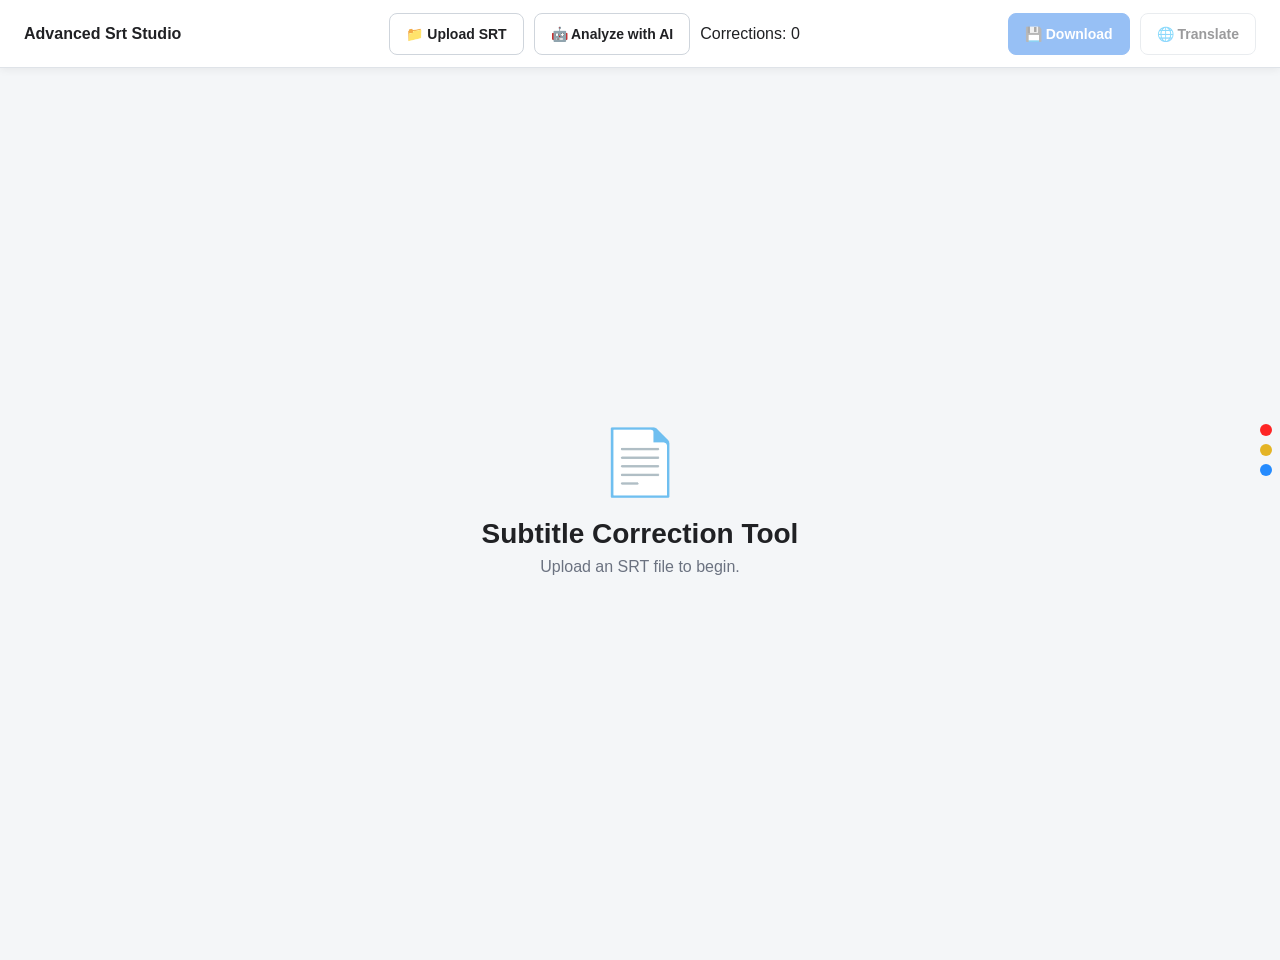
<file: index.html>
<!DOCTYPE html>
<html lang="en">
<head>
    <meta charset="UTF-8">
    <meta name="viewport" content="width=device-width, initial-scale=1.0">

    <title>ASS</title>

    <link rel="stylesheet" href="style.css">
</head>

<body>

    <!-- Fixed navigation -->
    <nav class="navbar">

      <div class="navbar-title"><b>Advanced Srt Studio</b></div>

        <div class="nav-left">
            <button id="uploadBtn" class="nav-btn">
                📁 Upload SRT
            </button>

            <button id="analyzeButton" class="nav-btn disabled" disabled>
                🤖 Analyze with AI
            </button>
            <div id="correctionCount" class="correction-count">
                    Corrections: 0
            </div>
        </div>

        <div class="nav-right">
            <button id="downloadBtn" class="nav-btn primary disabled" disabled>
                💾 Download
            </button>

            <button id="translateBtn" class="nav-btn" disabled>
                🌐 Translate
            </button>
        </div>

    </nav>

    <!-- Hidden file input -->
    <input
        type="file"
        id="fileInput"
        accept=".srt,text/plain"
        hidden
    >

    <!-- Main application -->
    <main class="app-container">

        <!-- Empty state -->
        <section id="emptyState" class="empty-state">
            <div class="empty-icon">📄</div>
            <h1>Subtitle Correction Tool</h1>
            <p>Upload an SRT file to begin.</p>
        </section>

        <!-- Subtitle editor -->
        <section id="subtitleApp" class="subtitle-app hidden">

            <div class="file-header">
                <div>
                    <div class="file-label">File</div>
                    <h1 id="fileName"></h1>
                </div>

                <div id="subtitleStats" class="subtitle-stats"></div>
            </div>

            <div id="subtitleList" class="subtitle-list">
                <!-- Subtitle blocks inserted by JavaScript -->
            </div>

        </section>

    </main>

    <!-- Edit modal -->
    <div id="editModal" class="modal hidden">

        <div class="modal-content">

            <div class="modal-header">
                <h2>Edit subtitle</h2>
                <button id="closeModalBtn" class="close-btn">×</button>
            </div>

            <div class="modal-body">

                <div class="modal-time">
                    <span id="modalSubtitleNumber"></span>
                    <span id="modalTimestamp"></span>
                </div>

                <label for="editTextarea">
                    Subtitle text
                </label>

                <textarea
                    id="editTextarea"
                    spellcheck="false"
                ></textarea>

            </div>

            <div class="modal-footer">
                <button id="cancelEditBtn" class="secondary-btn">
                    Cancel
                </button>

                <button id="saveEditBtn" class="primary-btn">
                    Save changes
                </button>
            </div>

        </div>

    </div>

    <!-- Loading overlay for future AI / translation functionality -->
    <div id="loadingOverlay" class="loading-overlay hidden">

        <div class="loading-box">

            <div class="spinner"></div>

            <h2 id="loadingTitle">
                Loading...
            </h2>

            <div class="progress-container">
                <div id="progressBar" class="progress-bar"></div>
            </div>

            <p id="loadingText">
                Please wait...
            </p>

        </div>

    </div>

    <div id="aiShortcuts" class="ai-shortcuts">

    <button
        class="ai-shortcut ai-shortcut-spelling"
        data-type="spelling"
        title="Spelling corrections">
        <span></span>
    </button>

    <button
        class="ai-shortcut ai-shortcut-punctuation"
        data-type="punctuation"
        title="Punctuation corrections">
        <span></span>
    </button>

    <button
        class="ai-shortcut ai-shortcut-audio"
        data-type="audio"
        title="Audio checks">
        <span></span>
    </button>

</div>

    <script src="ai.js"></script>
    <script src="translation.js"></script>
    <script src="script.js"></script>

</body>
</html>
</file>
<file: style.css>
/* =========================================================
   GENERAL
========================================================= */

* {
    box-sizing: border-box;
}

html {
    scroll-behavior: smooth;
}

body {
    margin: 0;
    background: #f4f6f8;
    color: #202124;
    font-family:
        -apple-system,
        BlinkMacSystemFont,
        "Segoe UI",
        Roboto,
        Arial,
        sans-serif;
}

/* =========================================================
   NAVIGATION
========================================================= */

.navbar {
    position: fixed;
    top: 0;
    left: 0;
    right: 0;

    height: 68px;

    background: #ffffff;
    border-bottom: 1px solid #dfe3e8;

    display: flex;
    align-items: center;
    justify-content: space-between;

    padding: 0 24px;

    z-index: 1000;

    box-shadow: 0 2px 8px rgba(0, 0, 0, 0.06);
}

.nav-left,
.nav-right {
    display: flex;
    align-items: center;
    gap: 10px;
}

.nav-btn {
    height: 42px;

    border: 1px solid #cfd5dc;
    border-radius: 8px;

    background: #ffffff;
    color: #202124;

    padding: 0 16px;

    font-size: 14px;
    font-weight: 600;

    cursor: pointer;

    transition:
        background 0.15s ease,
        border-color 0.15s ease,
        transform 0.1s ease;
}

.nav-btn:hover:not(:disabled) {
    background: #f1f3f4;
    border-color: #b8bec6;
}

.nav-btn:active:not(:disabled) {
    transform: translateY(1px);
}

.nav-btn.primary {
    background: #1a73e8;
    border-color: #1a73e8;
    color: white;
}

.nav-btn.primary:hover:not(:disabled) {
    background: #1765cc;
    border-color: #1765cc;
}

.nav-btn.disabled,
.nav-btn:disabled {
    opacity: 0.45;
    cursor: not-allowed;
}

/* =========================================================
   MAIN
========================================================= */

.app-container {
    width: min(1200px, calc(100% - 40px));

    margin: 0 auto;

    padding-top: 100px;
    padding-bottom: 60px;
}

/* =========================================================
   EMPTY STATE
========================================================= */

.empty-state {
    min-height: calc(100vh - 100px);

    display: flex;
    flex-direction: column;

    align-items: center;
    justify-content: center;

    text-align: center;
}

.empty-icon {
    font-size: 64px;
    margin-bottom: 18px;
}

.empty-state h1 {
    margin: 0 0 8px;

    font-size: 28px;
    font-weight: 700;
}

.empty-state p {
    margin: 0;

    color: #6b7280;
    font-size: 16px;
}

/* =========================================================
   SUBTITLE APP
========================================================= */

.hidden {
    display: none !important;
}

.subtitle-app {
    width: 100%;
}

.file-header {
    background: #ffffff;

    border: 1px solid #dfe3e8;
    border-radius: 10px;

    padding: 20px 24px;

    margin-bottom: 20px;

    display: flex;
    align-items: center;
    justify-content: space-between;

    gap: 20px;
}

.file-label {
    color: #70757a;

    font-size: 12px;
    font-weight: 700;

    text-transform: uppercase;
    letter-spacing: 0.06em;

    margin-bottom: 4px;
}

.file-header h1 {
    margin: 0;

    font-size: 20px;
    font-weight: 700;

    word-break: break-word;
}

.subtitle-stats {
    color: #70757a;
    font-size: 14px;
    white-space: nowrap;
}

/* =========================================================
   SUBTITLE BLOCKS
========================================================= */

.subtitle-list {
    display: flex;
    flex-direction: column;

    gap: 14px;
}

.subtitle-block {
    background: #ffffff;

    border: 1px solid #dfe3e8;
    border-radius: 10px;

    overflow: hidden;

    transition:
        border-color 0.15s ease,
        box-shadow 0.15s ease;
}

.subtitle-block:hover {
    border-color: #c6ccd3;
    box-shadow: 0 2px 8px rgba(0, 0, 0, 0.04);
}

/* Top row containing number and timestamp */

.subtitle-meta {
    display: flex;
    align-items: center;

    gap: 14px;

    padding: 12px 16px;

    background: #f8f9fa;

    border-bottom: 1px solid #e8eaed;
}

.subtitle-number {
    min-width: 32px;

    color: #5f6368;

    font-size: 13px;
    font-weight: 700;
}

.timestamp {
    color: #3c4043;

    font-family:
        "SFMono-Regular",
        Consolas,
        "Liberation Mono",
        monospace;

    font-size: 13px;
}

/* Subtitle content */

.subtitle-content {
    padding: 18px 20px;
}

.original-line {
    display: flex;

    align-items: flex-start;

    gap: 18px;
}

.subtitle-text-container {
    flex: 1;
    min-width: 0;
}

.original-text {
    margin: 0;

    white-space: pre-wrap;
    overflow-wrap: anywhere;

    font-size: 17px;
    line-height: 1.6;

    color: #202124;
}

/* =========================================================
   BUTTONS ON SUBTITLE
========================================================= */

.subtitle-actions {
    display: flex;

    align-items: center;

    gap: 7px;

    flex-shrink: 0;
}

.edit-btn,
.apply-btn {
    width: 38px;
    height: 34px;

    border-radius: 7px;

    border: 1px solid #d0d5da;

    background: #ffffff;

    display: flex;
    align-items: center;
    justify-content: center;

    font-size: 17px;

    cursor: pointer;

    transition:
        background 0.15s ease,
        border-color 0.15s ease;
}

.edit-btn:hover {
    background: #f1f3f4;
    border-color: #aeb4bb;
}

.apply-btn {
    border-color: #b7dfc1;
    background: #f1faf3;
}

.apply-btn:hover:not(:disabled) {
    background: #dff5e5;
    border-color: #79bd89;
}

.apply-btn:disabled {
    opacity: 0.35;
    cursor: not-allowed;
}

/* =========================================================
   CORRECTED TEXT
========================================================= */

.corrected-container {
    margin-top: 12px;
    padding: 12px 14px;

    background: rgba(120, 120, 120, 0.08);

    border-radius: 8px;
    border-left: 3px solid rgba(120, 120, 120, 0.35);
} 

.corrected-label {
    color: #6b7280;

    font-size: 11px;
    font-weight: 700;

    text-transform: uppercase;
    letter-spacing: 0.05em;

    margin-bottom: 5px;
}

.corrected-text {
    margin: 0;

    white-space: pre-wrap;
    overflow-wrap: anywhere;

    font-size: 17px;
    line-height: 1.6;
}

/* =========================================================
   AI HIGHLIGHT COLORS
========================================================= */

/*
   These classes are ready for the future AI system.
*/

.ai-spelling {
    background: rgba(255, 0, 0, 0.25);
    border-bottom: 2px solid red;
    border-radius: 3px;
}

.ai-punctuation {
    background: rgba(255, 200, 0, 0.35);
    border-bottom: 2px solid #e0a800;
    border-radius: 3px;
}

.ai-audio-check {
    background: rgba(0, 120, 255, 0.25);
    border-bottom: 2px solid #0078ff;
    border-radius: 3px;
}

/* =========================================================
   MODAL
========================================================= */

.modal {
    position: fixed;

    inset: 0;

    background: rgba(0, 0, 0, 0.45);

    display: flex;

    align-items: center;
    justify-content: center;

    padding: 20px;

    z-index: 2000;
}

.modal-content {
    width: min(700px, 100%);

    background: #ffffff;

    border-radius: 12px;

    box-shadow: 0 10px 40px rgba(0, 0, 0, 0.2);

    overflow: hidden;
}

.modal-header {
    padding: 18px 20px;

    border-bottom: 1px solid #e5e7eb;

    display: flex;
    align-items: center;
    justify-content: space-between;
}

.modal-header h2 {
    margin: 0;

    font-size: 19px;
}

.close-btn {
    width: 34px;
    height: 34px;

    border: none;
    border-radius: 6px;

    background: transparent;

    font-size: 25px;
    color: #6b7280;

    cursor: pointer;
}

.close-btn:hover {
    background: #f1f3f4;
}

.modal-body {
    padding: 20px;
}

.modal-time {
    display: flex;
    flex-direction: column;

    gap: 3px;

    margin-bottom: 18px;
}

#modalSubtitleNumber {
    font-weight: 700;
}

#modalTimestamp {
    color: #6b7280;

    font-family: monospace;
    font-size: 13px;
}

.modal-body label {
    display: block;

    margin-bottom: 7px;

    font-size: 14px;
    font-weight: 600;
}

#editTextarea {
    width: 100%;

    min-height: 150px;

    resize: vertical;

    border: 1px solid #cfd5dc;
    border-radius: 8px;

    padding: 12px;

    font-family: inherit;
    font-size: 16px;
    line-height: 1.5;

    outline: none;
}

#editTextarea:focus {
    border-color: #1a73e8;

    box-shadow: 0 0 0 2px rgba(26, 115, 232, 0.12);
}

.modal-footer {
    padding: 14px 20px;

    border-top: 1px solid #e5e7eb;

    display: flex;
    justify-content: flex-end;

    gap: 10px;
}

.primary-btn,
.secondary-btn {
    height: 40px;

    padding: 0 16px;

    border-radius: 7px;

    font-weight: 600;

    cursor: pointer;
}

.primary-btn {
    border: 1px solid #1a73e8;

    background: #1a73e8;
    color: white;
}

.primary-btn:hover {
    background: #1765cc;
}

.secondary-btn {
    border: 1px solid #d0d5da;

    background: white;
    color: #303134;
}

.secondary-btn:hover {
    background: #f1f3f4;
}

/* =========================================================
   LOADING
========================================================= */

.loading-overlay {
    position: fixed;

    inset: 0;

    background: rgba(255, 255, 255, 0.88);

    z-index: 3000;

    display: flex;

    align-items: center;
    justify-content: center;
}

.loading-box {
    width: min(450px, calc(100% - 40px));

    background: #ffffff;

    border: 1px solid #dfe3e8;
    border-radius: 12px;

    padding: 30px;

    text-align: center;

    box-shadow: 0 10px 35px rgba(0, 0, 0, 0.12);
}

.loading-box h2 {
    margin: 15px 0 6px;
}

.loading-box p {
    margin: 0 0 20px;

    color: #6b7280;
}

.spinner {
    width: 42px;
    height: 42px;

    margin: 0 auto;

    border: 4px solid #e5e7eb;
    border-top-color: #1a73e8;

    border-radius: 50%;

    animation: spin 0.8s linear infinite;
}

.progress-container {
    width: 100%;
    height: 8px;

    background: #e8eaed;

    border-radius: 99px;

    overflow: hidden;
}

.progress-bar {
    width: 0%;
    height: 100%;

    background: #1a73e8;

    transition: width 0.15s ease;
}

@keyframes spin {
    to {
        transform: rotate(360deg);
    }
}

/* =========================================================
   RESPONSIVE
========================================================= */

@media (max-width: 700px) {

    .navbar {
        padding: 0 10px;

        height: auto;
        min-height: 64px;
    }

    .nav-left,
    .nav-right {
        gap: 5px;
    }

    .nav-btn {
        padding: 0 9px;

        font-size: 12px;
    }

    .app-container {
        width: calc(100% - 20px);

        padding-top: 84px;
    }

    .file-header {
        align-items: flex-start;
        flex-direction: column;
    }

    .subtitle-meta {
        align-items: flex-start;
        flex-direction: column;
        gap: 5px;
    }

    .original-line {
        flex-direction: column;
    }

    .subtitle-actions {
        width: 100%;
        justify-content: flex-end;
    }
}

.ai-spelling {
    background: rgba(255, 0, 0, 0.25);
    border-bottom: 2px solid red;
    border-radius: 3px;
}


.ai-punctuation {
    background: rgba(255, 200, 0, 0.35);
    border-bottom: 2px solid #e0a800;
    border-radius: 3px;
}


.ai-audio-check {
    background: rgba(0, 120, 255, 0.25);
    border-bottom: 2px solid #0078ff;
    border-radius: 3px;
}


.corrected-label {
    margin-top: 12px;
    margin-bottom: 4px;

    font-size: 12px;
    font-weight: 600;
    opacity: 0.65;
}


.subtitle-corrected {
    line-height: 1.6;
}

.ai-shortcuts {

    position: fixed;

    right: 8px;
    top: 50%;

    transform: translateY(-50%);

    display: flex;
    flex-direction: column;

    gap: 8px;

    z-index: 1000;
}


.ai-shortcut {

    width: 12px;
    height: 12px;

    padding: 0;

    border: none;
    border-radius: 50%;

    cursor: pointer;

    opacity: 0.85;

    transition:
        transform 0.15s ease,
        opacity 0.15s ease;
}


.ai-shortcut:hover {

    transform: scale(1.4);

    opacity: 1;
}


.ai-shortcut-spelling {
    background: red;
}

.ai-shortcut-punctuation {
    background: #e0a800;
}

.ai-shortcut-audio {
    background: #0078ff;
}


.ai-shortcut[disabled] {

    opacity: 0.15;

    cursor: default;

    transform: none;
}
.ai-shortcut-target {

    outline: 2px solid currentColor;
    outline-offset: 5px;

    transition: outline 0.2s ease;
}

.corrected-container {
    margin-top: 12px;
    padding: 12px 14px;

    border-radius: 8px;

    border-left: 4px solid transparent;
}


.corrected-spelling {
    background: rgba(255, 80, 80, 0.12);
    border-left-color: rgba(255, 0, 0, 0.65);
}


.corrected-punctuation {
    background: rgba(255, 210, 50, 0.16);
    border-left-color: rgba(220, 170, 0, 0.75);
}


.corrected-audio {
    background: rgba(60, 140, 255, 0.12);
    border-left-color: rgba(0, 110, 255, 0.7);
}

.ai-deleted {
    text-decoration: line-through;
    text-decoration-thickness: 2px;
    opacity: 0.9;
    padding: 0 1px;
}

#analyzeBtn {
    opacity: 1;
    cursor: pointer;
}


#analyzeBtn:not(:disabled) {
    opacity: 1;
    cursor: pointer;
}


#analyzeBtn:disabled {
    opacity: 1;
    cursor: wait;
}

#analyzeButton {
    opacity: 1;
    cursor: pointer;
}

#analyzeButton:disabled {
    opacity: 1;
    cursor: wait;
}

.discard-btn {
    cursor: pointer;
    transition:
        transform 0.15s ease,
        opacity 0.15s ease;
}


.discard-btn:hover:not(:disabled) {
    transform: scale(1.15);
}


.discard-btn:disabled {
    opacity: 0.35;
    cursor: default;
}

.selected-subtitle {
    outline: 2px solid currentColor;
    outline-offset: 3px;
    border-radius: 8px;
}

.selected-subtitle .subtitle-number {
    font-weight: 700;
}

#translationProgress {
    position: fixed;
    inset: 0;
    z-index: 5000;

    display: flex;
    align-items: center;
    justify-content: center;

    background: rgba(0, 0, 0, 0.35);
}

#translationProgress.hidden {
    display: none;
}

.translation-progress-box {
    width: min(520px, 90vw);
    padding: 28px;

    background: white;
    border-radius: 12px;

    box-shadow:
        0 10px 40px rgba(0, 0, 0, 0.2);
}

.translation-progress-title {
    margin-bottom: 18px;

    font-size: 20px;
    font-weight: 700;

    text-align: center;
}

.translation-progress-bar {
    width: 100%;
    height: 12px;

    overflow: hidden;

    background: #e5e5e5;
    border-radius: 999px;
}

.translation-progress-fill {
    width: 0;
    height: 100%;

    background: #0078ff;

    border-radius: 999px;

    transition: width 0.25s ease;
}

.translation-progress-text {
    margin-top: 12px;

    font-size: 14px;
    text-align: center;
}
</file>
